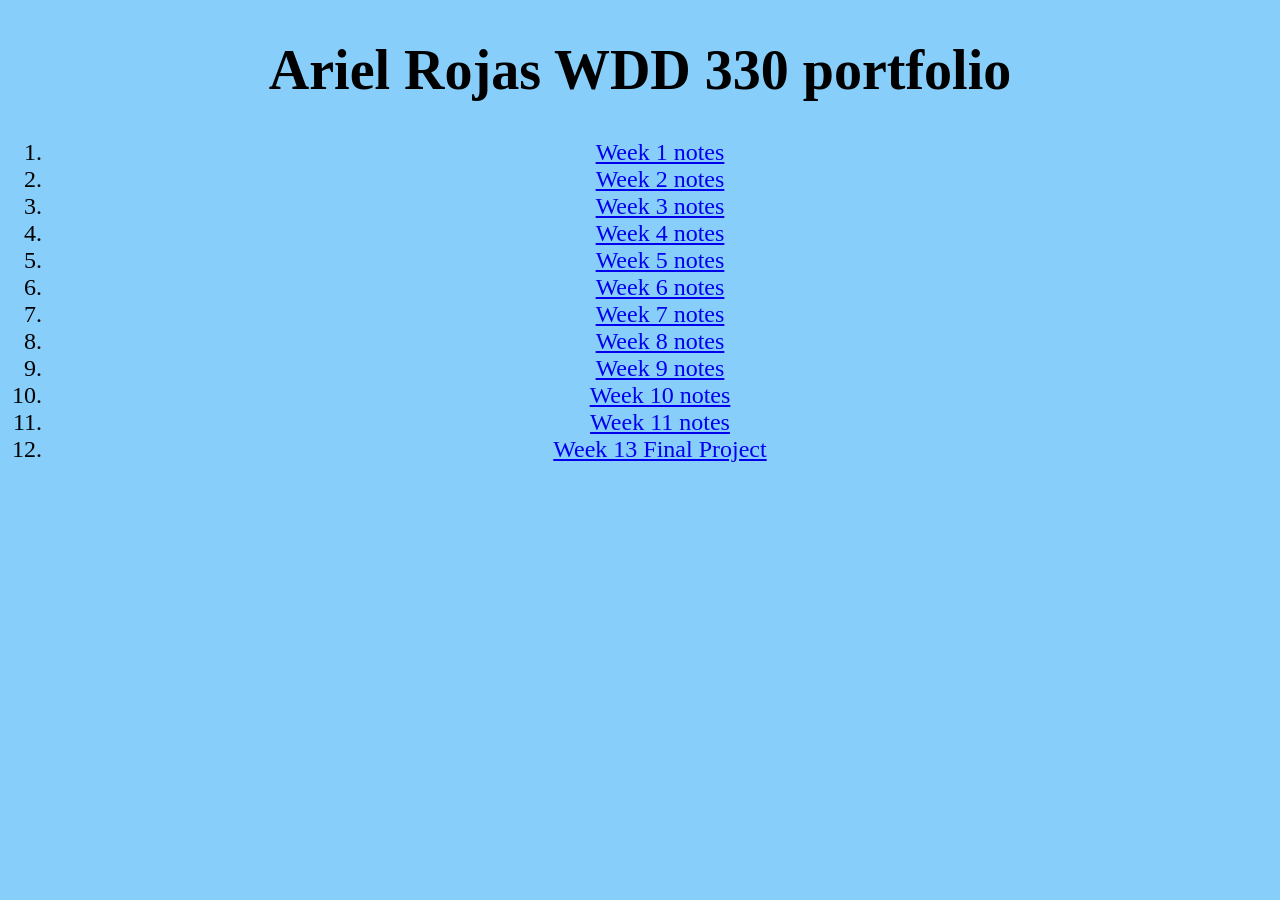
<file: index.html>
<!DOCTYPE html>
<html lang="en">

<head>
    <meta charset="UTF-8" />
    <meta name="viewport" content="width=device-width, initial-scale=1.0" />
    <title>WDD 330 portfolio</title>
    <link rel="stylesheet" href="css/styles.css" />
    
</head>

<body>
    <div>
        <header>
            <h1>Ariel Rojas WDD 330 portfolio</h1>
        </header>
    </div>
    <section class="sec">
        <ol id="wlist"></ol>
    </section>

    <script src="main.js"></script>

</body>

</html>
</file>
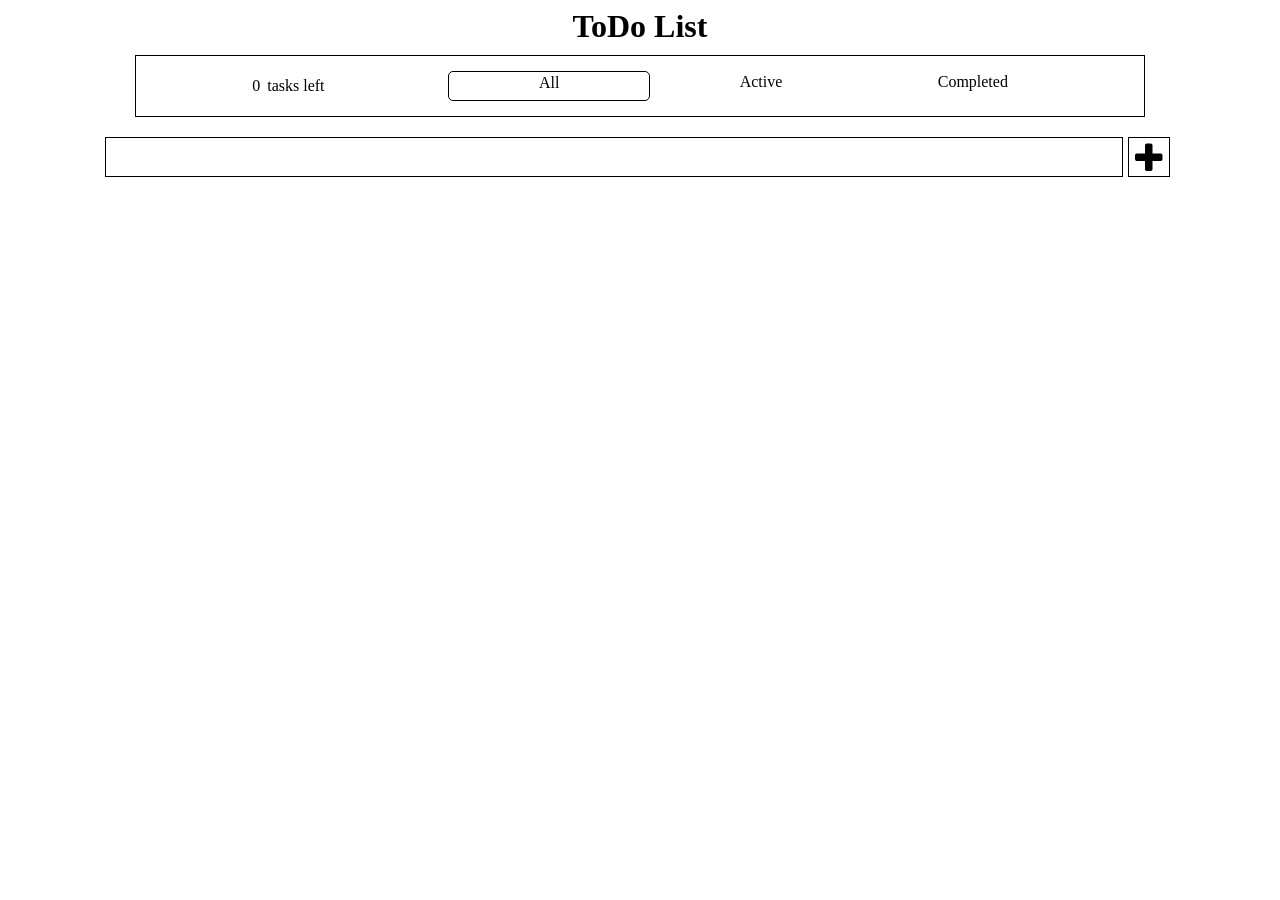
<file: toDo js w5 w6/index.html>
<!DOCTYPE html>
<html lang="en">

<head>
  <meta charset="UTF-8">
  <meta name="viewport" content="width=device-width, initial-scale=1.0">
  <title>ToDo List</title>
  <link rel="shortcut icon" href="./res/favicon.ico" type="image/x-icon">
  <link rel="stylesheet" href="main.css">
  <link rel="stylesheet" href="https://cdnjs.cloudflare.com/ajax/libs/font-awesome/4.7.0/css/font-awesome.min.css">
</head>

<body>
  <div id="app">
    <div id="maintitle">
      <h1>ToDo List</h1>
    </div>
    <ul id="taskBoard">
    </ul>
    <div id="taskFooter">
      <div><span id="taskCounter">0</span> tasks left</div>
      <div id="taskAll" class="filter activeFilter">All</div>
      <div id="taskActive" class="filter">Active</div>
      <div id="taskCompleted" class="filter">Completed</div>
    </div>
    <div id="newTaskForm">
      <input type="text" name="newTask" id="newTask" /><button input type="button" id="addButton"><i
          class="fa fa-plus"></i></i></button>
    </div>
  </div>
  <script src="app.js" type="module"></script>
</body>

</html>
</file>
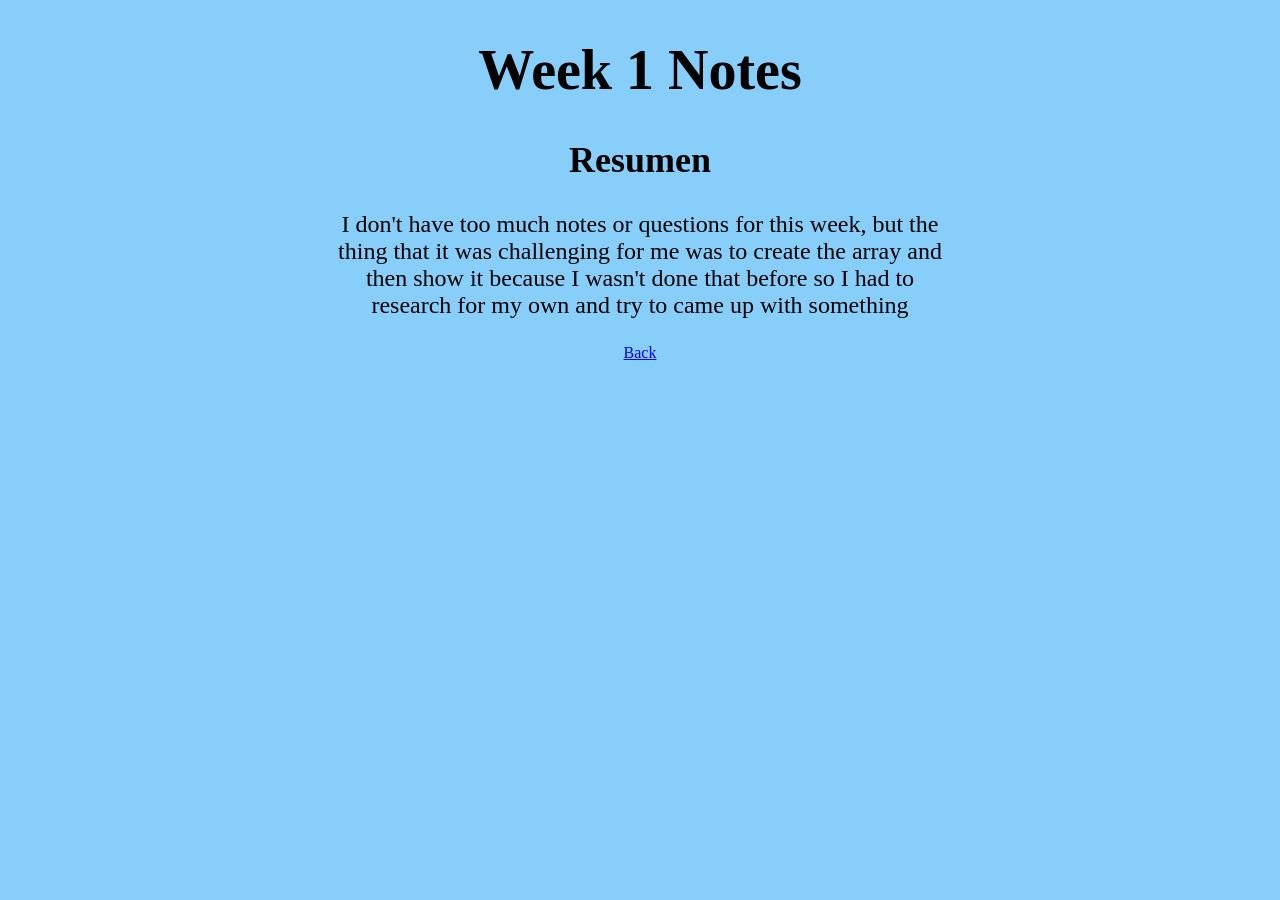
<file: week1/index.html>
<!DOCTYPE html>
<html lang="en">

<head>
    <meta charset="UTF-8" />
    <meta name="viewport" content="width=device-width, initial-scale=1.0" />
    <title>Week 1</title>
    <link rel="stylesheet" href="../css/styles.css" />
</head>

<body>
    <div>
        <header>
            <h1>Week 1 Notes</h1>
        </header>
    </div>
    <section class="sec">
        <h2>Resumen</h2>
        <p>I don't have too much notes or questions for this week, but the thing that it was challenging for me was
            to create the array and then show it because I wasn't done that before so I had to research for my own
            and try to came up with something</p>
    </section>

    <section class="ref">
        <a href="../index.html">Back</a>
    </section>

</body>

</html>
</file>
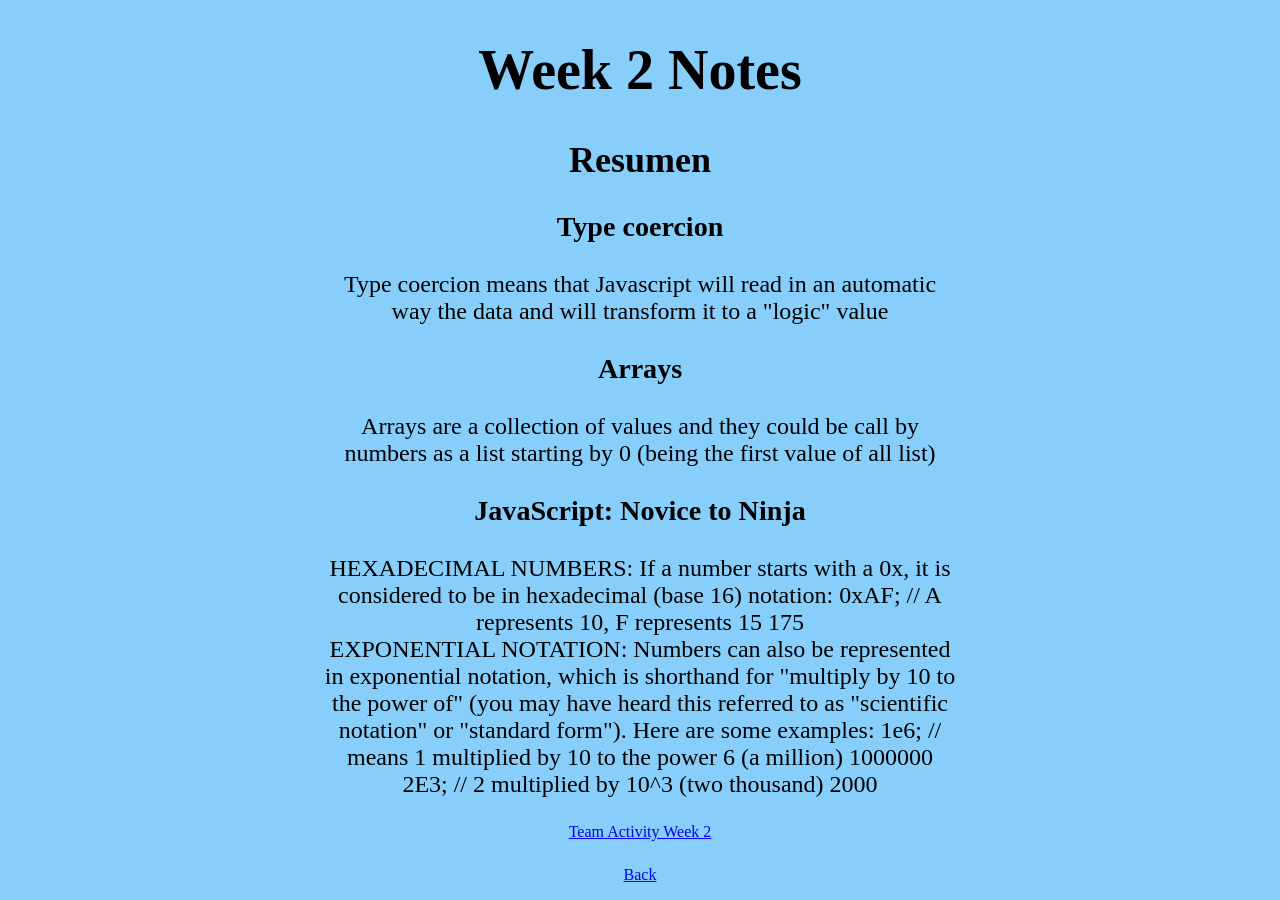
<file: week2/index.html>
<!DOCTYPE html>
<html lang="en">

<head>
    <meta charset="UTF-8" />
    <meta name="viewport" content="width=device-width, initial-scale=1.0" />
    <title>Week 2</title>
    <link rel="stylesheet" href="../css/styles.css" />
</head>

<body>
    <div>
        <header>
            <h1>Week 2 Notes</h1>
        </header>
    </div>
    <section class="sec">
        <h2>Resumen</h2>
        <h3>Type coercion</h3>
        <p>Type coercion means that Javascript will read in an automatic way the data and will transform it to a "logic"
            value
        </p>
        <h3>Arrays</h3>
        <p>Arrays are a collection of values and they could be call by numbers as a list starting by 0 (being the first
            value of all list)</p>
        <h3>JavaScript: Novice to Ninja</h3>
        <p>HEXADECIMAL NUMBERS:
            If a number starts with a 0x, it is considered to be in hexadecimal (base 16) notation:

            0xAF; // A represents 10, F represents 15
            175
        </p>
        <p>EXPONENTIAL NOTATION:
            Numbers can also be represented in exponential notation, which is shorthand for "multiply by 10 to the
            power of" (you may have heard this referred to as "scientific notation" or "standard form"). Here are
            some examples:

            1e6; // means 1 multiplied by 10 to the power 6 (a million)
            1000000

            2E3; // 2 multiplied by 10^3 (two thousand)
            2000
        </p>
    </section>

    <section class="ref">
        <a href="../teamActivity/team_activity1.html">Team Activity Week 2</a>
    </section>

    <section class="ref">
        <a href="../index.html">Back</a>
    </section>

</body>

</html>
</file>
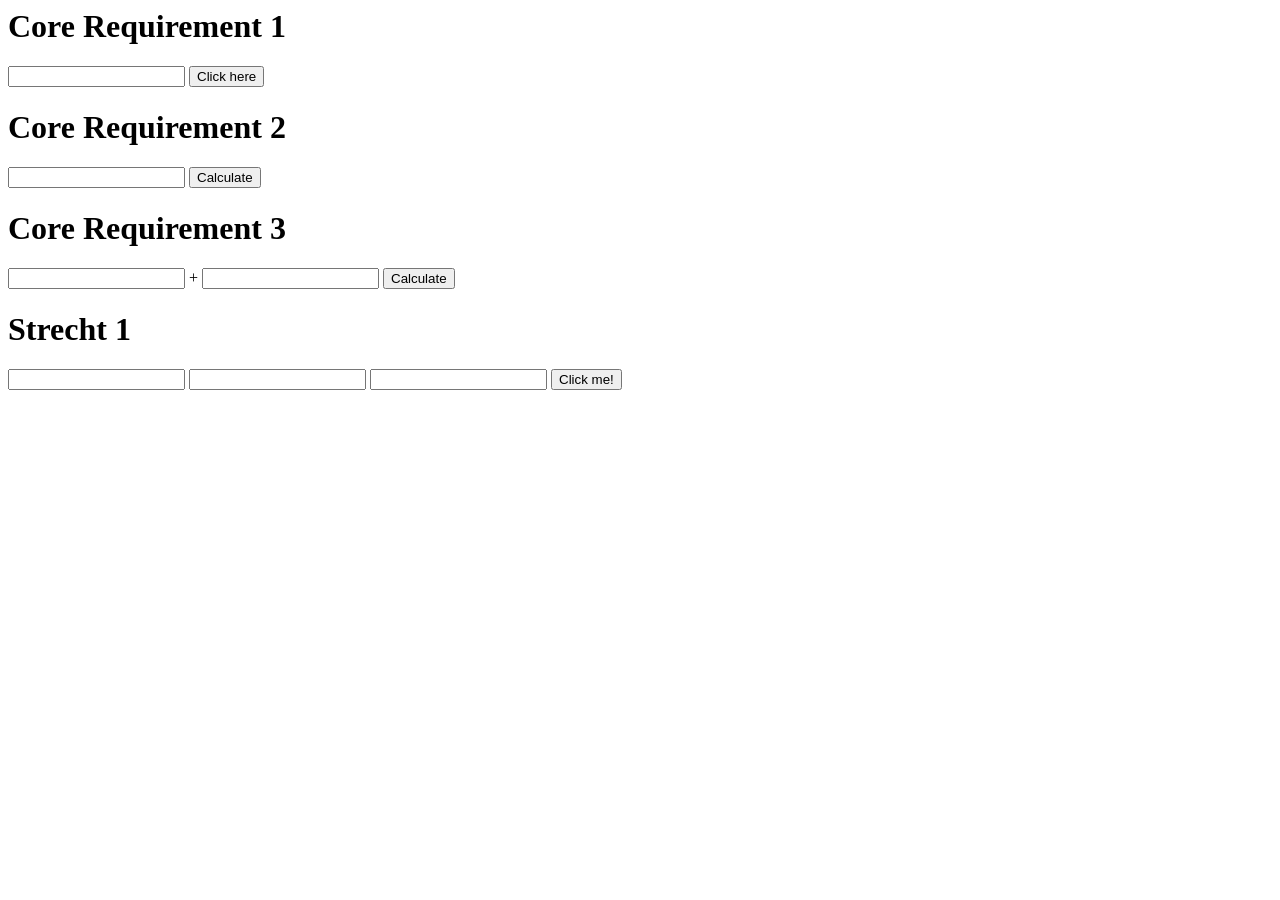
<file: teamActivity/team_activity1.html>
<html>
    <head>
        <title>
            Week 2 Team Activity
        </title>
    </head>
    <body>
        <h1>Core Requirement 1</h1>
        <input type="text" name="" id="text_info">
        <button type="button" onclick=fill_response()>Click here</button>
        <div id="response"></div>

        <h1>Core Requirement 2</h1>
        <input type="number" id="number_input">
        <button type="button" onclick=sum()>Calculate</button>
        <div id="sum"></div>

        <h1>Core Requirement 3</h1>
        <input type="number" id="number2_input"> +
        <input type="number" id="number3_input">
        <button type="button" onclick=sum2()>Calculate</button>
        <div id="sum2"></div>

        <h1>Strecht 1</h1>
        <input type="number" id="num1">
        <input type="text" id="symbol">
        <input type="number" id="num2">
        <button type="button" onclick=calculator()>Click me!</button>
        <div id="answer"></div>
        <script>
            function fill_response(){
                let info=document.getElementById("text_info").value;
                document.getElementById("response").innerHTML=info;
            }
            function sum(){
                let num=document.getElementById("number_input").value;
                let valor=0;
                for (let i = 1; i <= num; i++) {
                    valor = valor+i;
                }
                document.getElementById("sum").innerHTML=valor;
            }
            function sum2(){
                let info1=parseInt(document.getElementById("number2_input").value);
                let info2=parseInt(document.getElementById("number3_input").value);
                let sum=info1 + info2;
                document.getElementById("sum2").innerHTML=sum;
            }
            function calculator(){
                let num1=parseInt(document.getElementById("num1").value);
                let symbol=document.getElementById("symbol").value;
                let num2=parseInt(document.getElementById("num2").value);
                let result=0;
                const substraction=(num1,num2) => result=num1-num2;
                const multiplication=function(){
                    result=num1*num2;
                }
                switch (symbol) {
                    case "-":
                        substraction(num1,num2);
                        break;
                    case "*":
                        multiplication();
                        break;
                    case "/":
                        result=num1/num2;
                        break;
                    default: 
                        result=0;
                }
                document.getElementById("answer").innerHTML=result;
            }
        </script>
    </body>
</html>
</file>
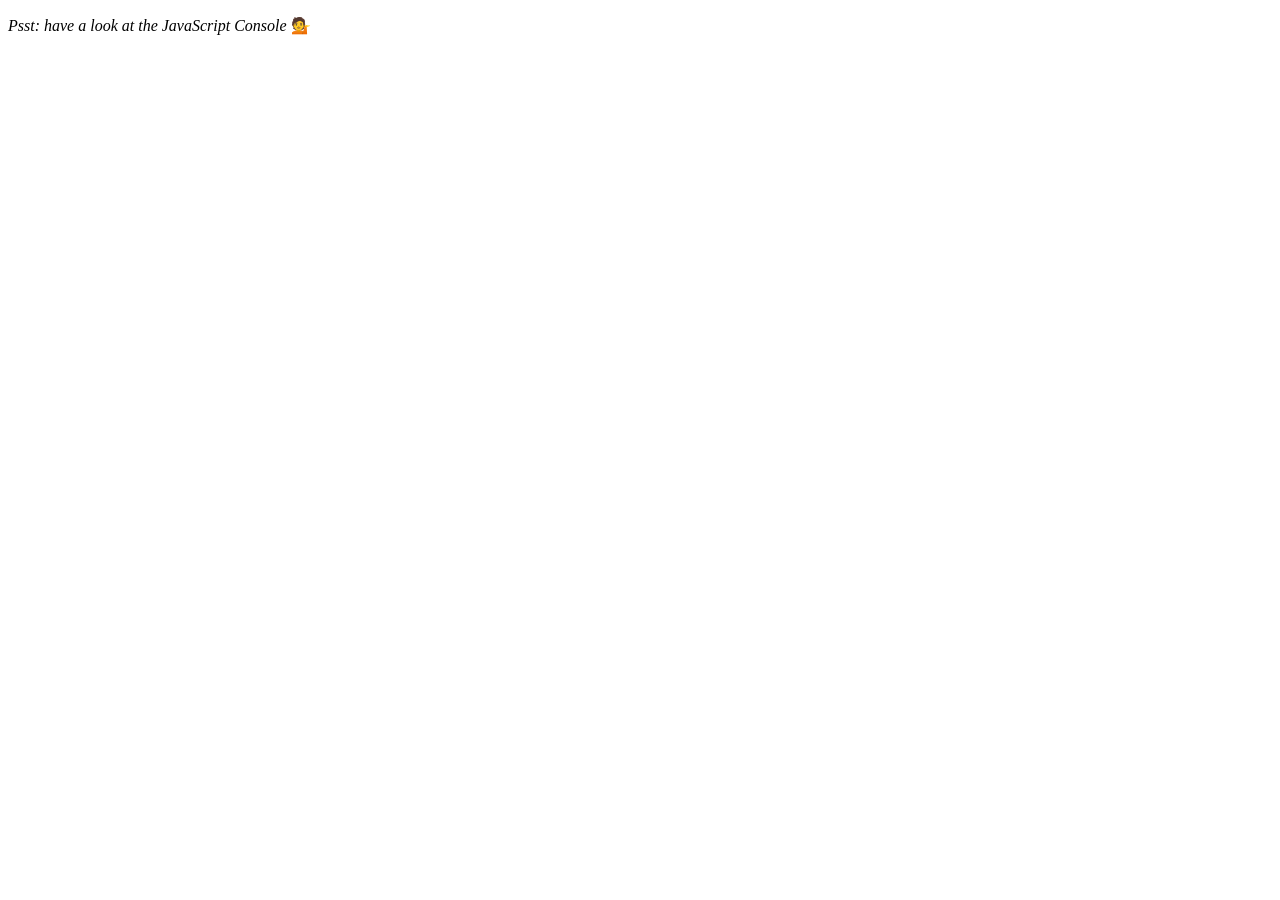
<file: teamActivity/team_activity2_arrayCardio1.html>
<!DOCTYPE html>
<html lang="en">

<head>
  <meta charset="UTF-8" />
  <title>Array Cardio 💪</title>
</head>

<body>
  <p><em>Psst: have a look at the JavaScript Console</em> 💁</p>
  <script>
    // Get your shorts on - this is an array workout!
    // ## Array Cardio Day 1

    // Some data we can work with

    const inventors = [
      { first: 'Albert', last: 'Einstein', year: 1879, passed: 1955 },
      { first: 'Isaac', last: 'Newton', year: 1643, passed: 1727 },
      { first: 'Galileo', last: 'Galilei', year: 1564, passed: 1642 },
      { first: 'Marie', last: 'Curie', year: 1867, passed: 1934 },
      { first: 'Johannes', last: 'Kepler', year: 1571, passed: 1630 },
      { first: 'Nicolaus', last: 'Copernicus', year: 1473, passed: 1543 },
      { first: 'Max', last: 'Planck', year: 1858, passed: 1947 },
      { first: 'Katherine', last: 'Blodgett', year: 1898, passed: 1979 },
      { first: 'Ada', last: 'Lovelace', year: 1815, passed: 1852 },
      { first: 'Sarah E.', last: 'Goode', year: 1855, passed: 1905 },
      { first: 'Lise', last: 'Meitner', year: 1878, passed: 1968 },
      { first: 'Hanna', last: 'Hammarström', year: 1829, passed: 1909 }
    ];

    const people = [
      'Beck, Glenn',
      'Becker, Carl',
      'Beckett, Samuel',
      'Beddoes, Mick',
      'Beecher, Henry',
      'Beethoven, Ludwig',
      'Begin, Menachem',
      'Belloc, Hilaire',
      'Bellow, Saul',
      'Benchley, Robert',
      'Benenson, Peter',
      'Ben-Gurion, David',
      'Benjamin, Walter',
      'Benn, Tony',
      'Bennington, Chester',
      'Benson, Leana',
      'Bent, Silas',
      'Bentsen, Lloyd',
      'Berger, Ric',
      'Bergman, Ingmar',
      'Berio, Luciano',
      'Berle, Milton',
      'Berlin, Irving',
      'Berne, Eric',
      'Bernhard, Sandra',
      'Berra, Yogi',
      'Berry, Halle',
      'Berry, Wendell',
      'Bethea, Erin',
      'Bevan, Aneurin',
      'Bevel, Ken',
      'Biden, Joseph',
      'Bierce, Ambrose',
      'Biko, Steve',
      'Billings, Josh',
      'Biondo, Frank',
      'Birrell, Augustine',
      'Black, Elk',
      'Blair, Robert',
      'Blair, Tony',
      'Blake, William'
    ];

    // Array.prototype.filter()
    // 1. Filter the list of inventors for those who were born in the 1500's
    const result = inventors.filter(function (creators) {
      if (creators.year >= 1500 && creators.year < 1600) {
        return true;
      }
    }
    );
    console.table(result); // We can use also console.table to put the results in a table

    // Array.prototype.map()
    // 2. Give us an array of the inventors' first and last names
    const names = inventors.map(function (nombres) {
      return nombres.first + " " + nombres.last
    });
    console.log(names);

    // Array.prototype.sort()
    // 3. Sort the inventors by birthdate, oldest to youngest
    const sort = inventors.sort(function (f1, f2) {
      return f1.year - f2.year
    });
    console.table(sort);

    // Array.prototype.reduce()
    // 4. How many years did all the inventors live?
    const totalYears = inventors.reduce(function (total, y) {
      return total + (y.passed - y.year)
    }, 0);
    console.log(totalYears);

    // 5. Sort the inventors by years lived
    const yLived = inventors.sort(function (y1, y2) {
      const last = y1.passed - y1.year;
      const first = y2.passed - y2.year
      //return last > first ? -1 : 1;
      if (last > first) {
        return -1
      } else {
        return 1
      }
    });
    console.table(yLived);

    // 6. create a list of Boulevards in Paris that contain 'de' anywhere in the name
    // https://en.wikipedia.org/wiki/Category:Boulevards_in_Paris
    // goto the link above and open the console. Paste the following two lines in.  That will create a list of links in memory that you can reference through the console. Use that list to finish the problem.
    /*const category = document.querySelector('.mw-category');
    const links = Array.from(category.querySelectorAll('a'));

    const de = links.map(link => link.textContent)
                    .filter(street => street.includes('de'));
                  
    */
    // 7. sort Exercise
    // Sort the people alphabetically by last name
    const lastName = people.sort(function (last, first) {
      const [alast, afirst] = last.split(',');
      const [blast, bfirst] = first.split(',');
      return alast > blast ? 1 : -1;
    });
    console.table(lastName);

    // 8. Reduce Exercise
    // Sum up the instances of each of these
    const data = ['car', 'car', 'truck', 'truck', 'bike', 'walk', 'car', 'van', 'bike', 'walk', 'car', 'van', 'car', 'truck'
    ];
    
    const troca = data.reduce(function (obj, data) {
      if (!obj[data]) {
        obj[data] = 0;
      }
      obj[data]++;
      return obj;
    }, {});
    console.log(troca);
  </script>
</body>

</html>
</file>
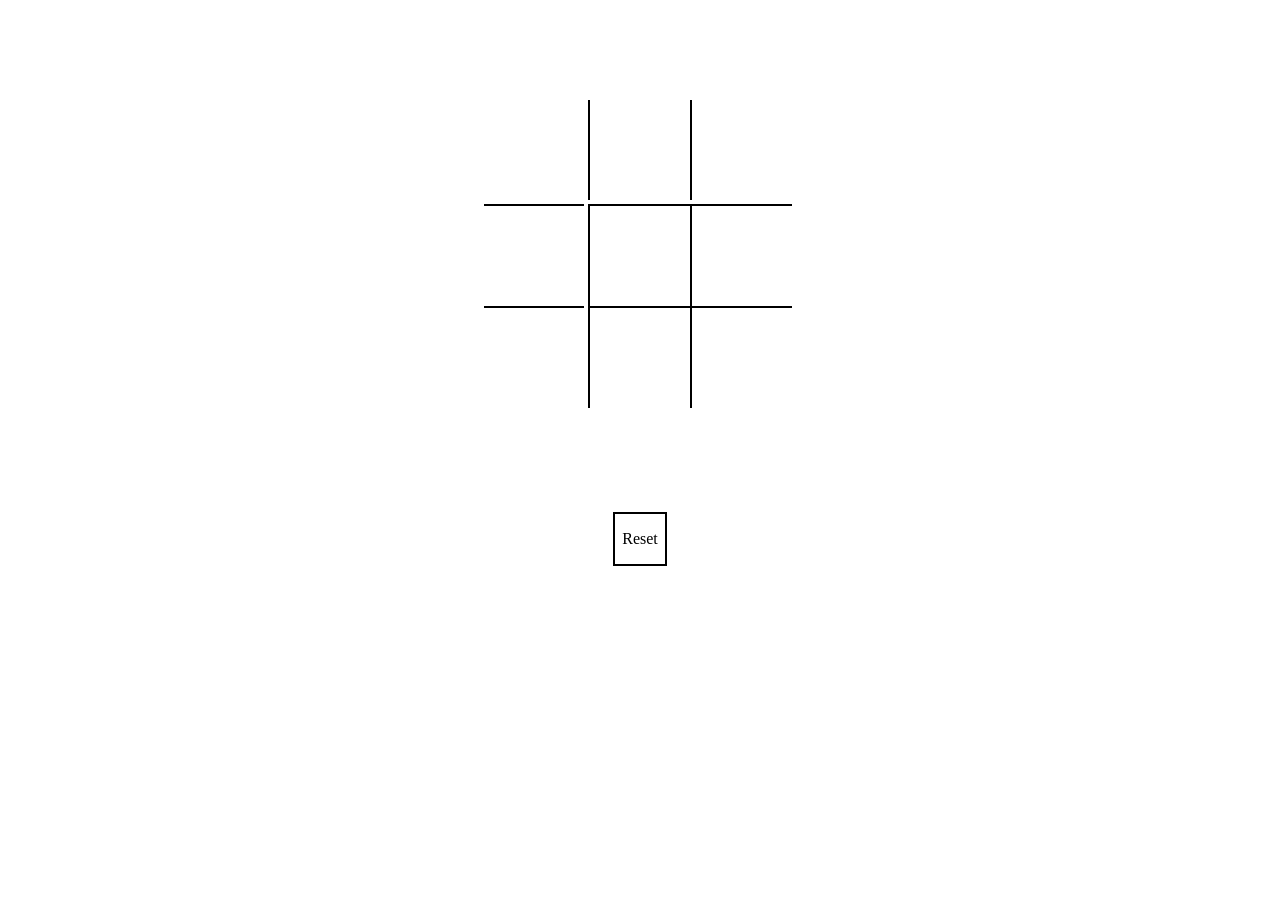
<file: teamActivity/team_activity3_Tic.html>
<!doctype html>
<html lang="en">

<head>
  <meta charset="UTF-8">
  <meta name="viewport" content="width=device-width, initial-scale=1.0">
  <style>
    #board {
      display: grid;
      grid-template-columns: 1fr 1fr 1fr;
      grid-template-rows: 1fr 1fr 1fr;
      width: fit-content;
      margin: 100px auto;
    }

    .tile {
      width: 100px;
      height: 100px;
    }

    .tile:nth-child(3n-1) {
      border-left: 2px solid black;
      border-right: 2px solid black;
    }

    .tile:nth-child(4),
    .tile:nth-child(5),
    .tile:nth-child(6) {
      border-top: 2px solid black;
      border-bottom: 2px solid black;
    }

    .tile div {
      font-size: 80px;
      text-align: center;
    }

    #reset {
      width: 50px;
      height: 50px;
      border: 2px solid black;
      margin: 0 auto;
      text-align: center;
    }
  </style>
</head>

<body>
  <main>
    <div id="board">
      <div id="1" class="tile"></div>
      <div id="2" class="tile"></div>
      <div id="3" class="tile"></div>
      <div id="4" class="tile"></div>
      <div id="5" class="tile"></div>
      <div id="6" class="tile"></div>
      <div id="7" class="tile"></div>
      <div id="8" class="tile"></div>
      <div id="9" class="tile"></div>
    </div>
    <div id="reset">
      <p>Reset</p>
    </div>
    <script>
      const tiles = document.querySelectorAll('.tile');
      const reset = document.getElementById("reset");
      let i = 0;
      let player;

      add = function () {

        if (event.target.childNodes.length == 0) {
          player = "X"
          if (i % 2 == 0) {
            player = "O"
          }
          let a = document.createElement("div");
          a.textContent = player;
          event.target.appendChild(a);
          i++;
        } else return;
        rules();
      };

      remove = function () {
        tiles.forEach(tile => {
          while (tile.firstChild) {
            tile.firstChild.remove()
          }
        })
      }

      function rules() {
        const board_filled = document.getElementsByClassName("tile");
        let tie = false;
        for (let i = 0; i < board_filled.length; i++) {
          if (board_filled[i].innerHTML.length == 0) {
            tie = false;
            break;
          } else {
            tie = true;
          }
        }
        if (tie == true) {
          alert("It's a tie");
        }
      }

      /*let t1 = document.getElementById("1").value;
      let t2 = document.getElementById("2").value;
      let t3 = document.getElementById("3").value;
      let t4 = document.getElementById("4").value;
      let t5 = document.getElementById("5").value;
      let t6 = document.getElementById("6").value;
      let t7 = document.getElementById("7").value;
      let t8 = document.getElementById("8").value;
      let t9 = document.getElementById("9").value;

      if (t1 == "X" && t2 == "X" && t3 == "X") {
        console.log("Player X wins!")
      } else if (t4 == "X" && t5 == "X" && t6 == "X") {
        alert("Player X wins!")
      } else if (t7 == "X" && t8 == "X" && t9 == "X") {
        alert("Player X wins!")
      } else if (t1 == "X" && t4 == "X" && t7 == "X") {
        alert("Player X wins!")
      } else if (t2 == "X" && t5 == "X" && t8 == "X") {
        alert("Player X wins!")
      } else if (t3 == "X" && t6 == "X" && t9 == "X") {
        alert("Player X wins!")
      } else if (t1 == "X" && t5 == "X" && t9 == "X") {
        alert("Player X wins!")
      } else if (t3 == "X" && t5 == "X" && t7 == "X") {
        alert("Player X wins!")
      } else if (t1 == "O" && t2 == "O" && t3 == "O") {
        alert("Player O wins!")
      } else if (t4 == "O" && t5 == "O" && t6 == "O") {
        alert("Player O wins!")
      } else if (t7 == "O" && t8 == "O" && t9 == "O") {
        alert("Player O wins!")
      } else if (t1 == "O" && t4 == "O" && t7 == "O") {
        alert("Player O wins!")
      } else if (t2 == "O" && t5 == "O" && t8 == "O") {
        alert("Player O wins!")
      } else if (t3 == "O" && t6 == "O" && t9 == "O") {
        alert("Player O wins!")
      } else if (t1 == "O" && t5 == "O" && t9 == "O") {
        alert("Player O wins!")
      } else if (t3 == "O" && t5 == "O" && t7 == "O") {
        alert("Player O wins!")
      } else if (i == 9) {
        alert("Tie!");
      }*/


      document.addEventListener('click', add)

      reset.addEventListener('click', remove);
    </script>
  </main>
</body>

</html>
</file>
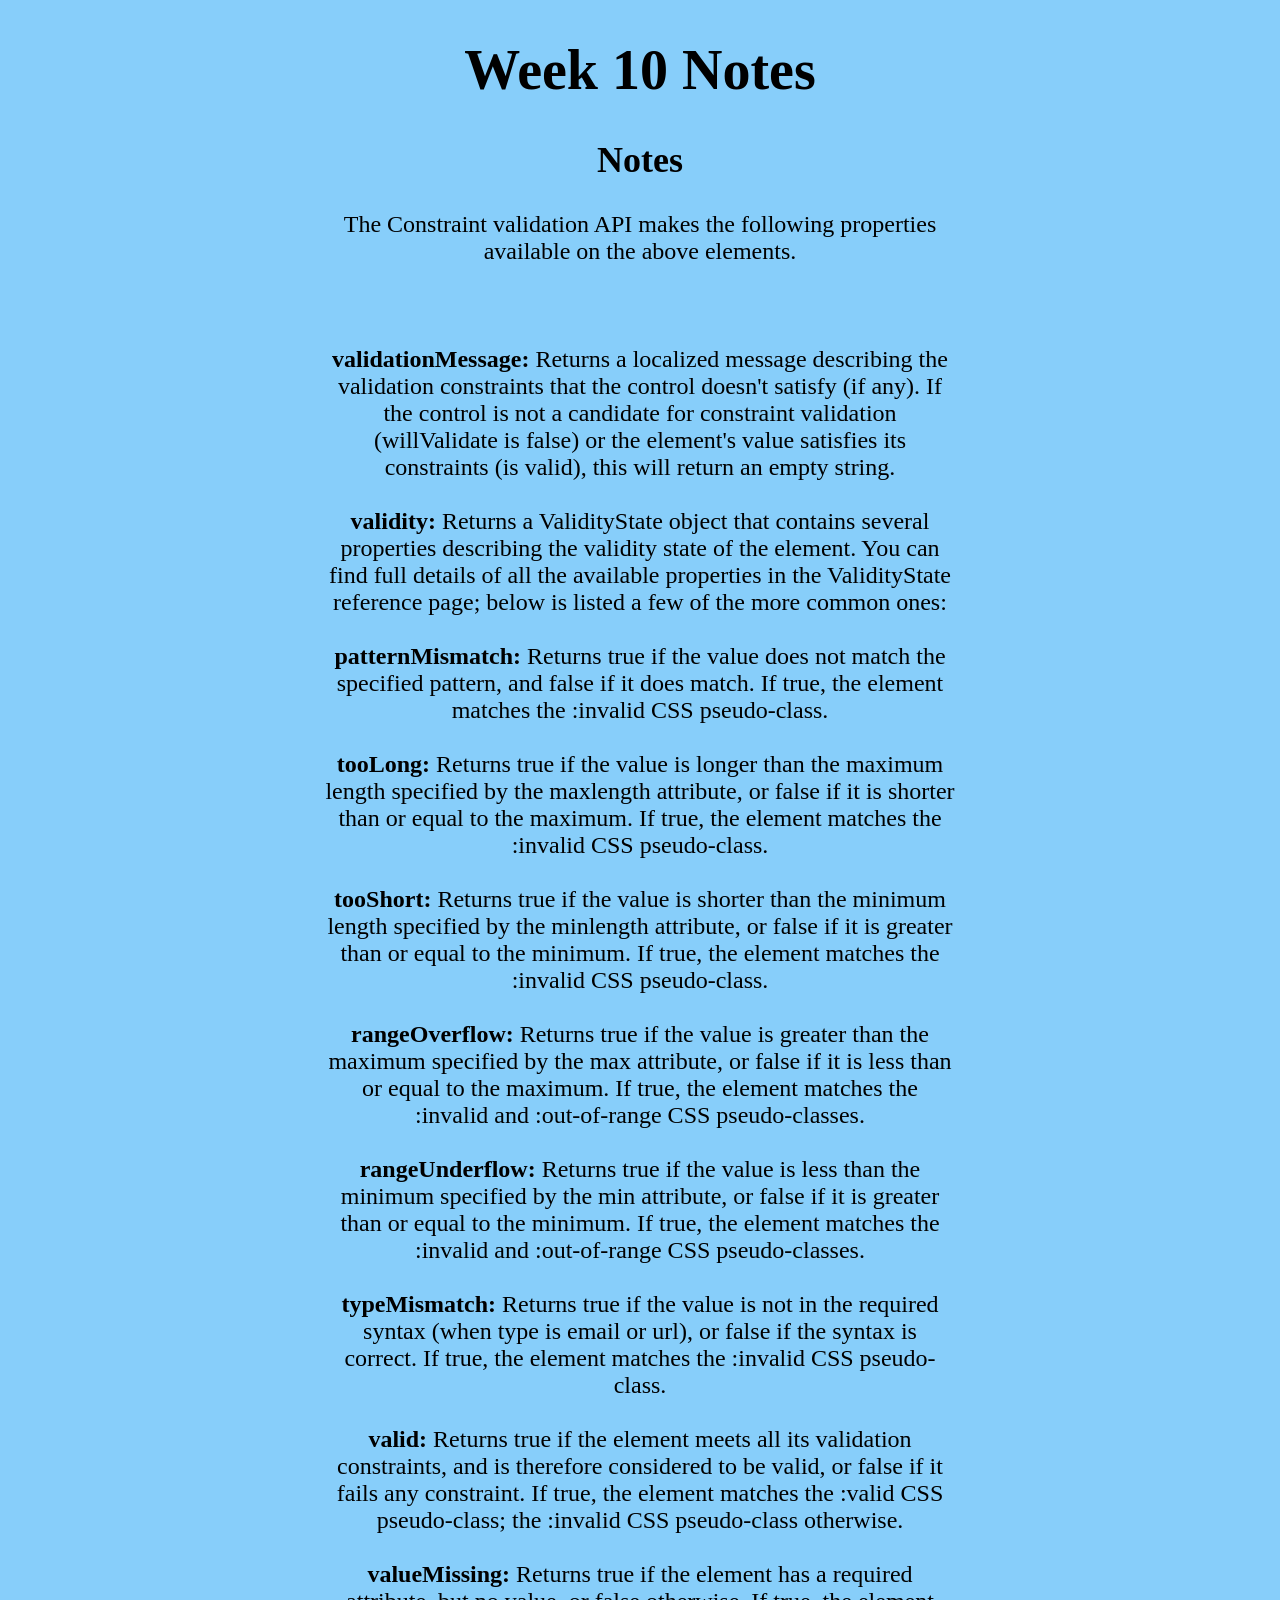
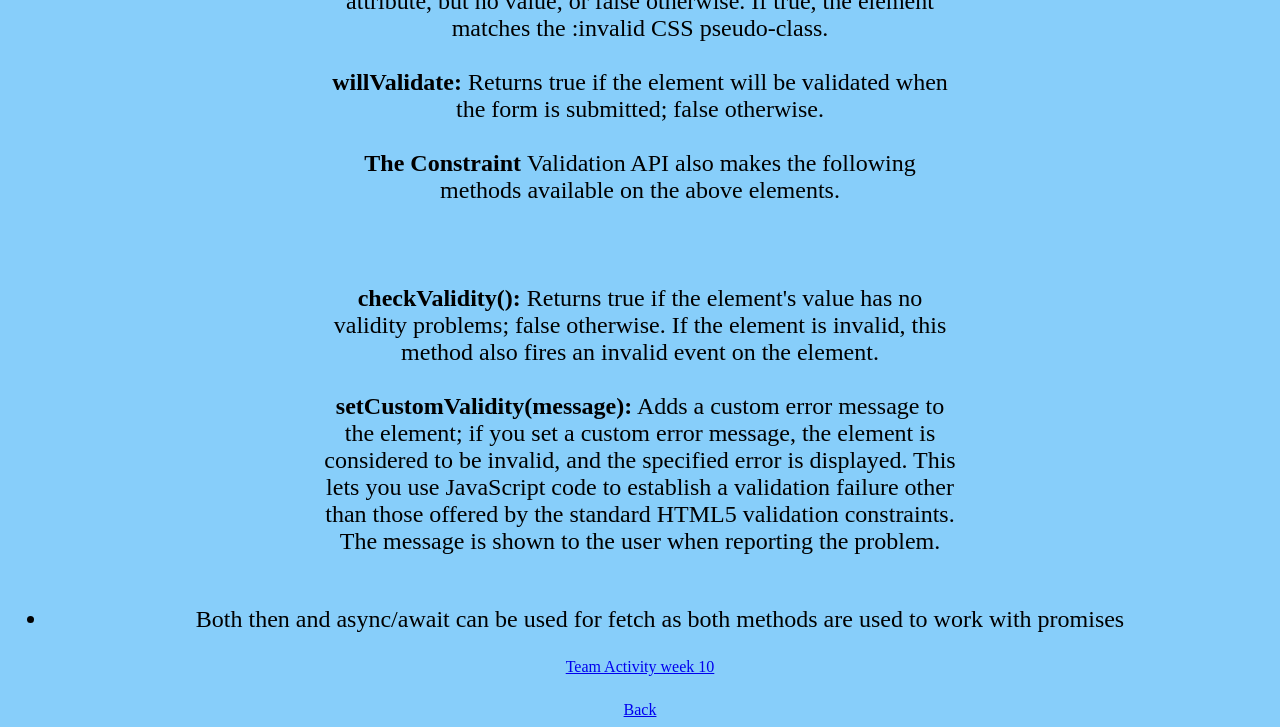
<file: week10/index10.html>
<!DOCTYPE html>
<html lang="en">

<head>
    <meta charset="UTF-8" />
    <meta name="viewport" content="width=device-width, initial-scale=1.0" />
    <title>Week 10</title>
    <link rel="stylesheet" href="../css/styles.css" />
</head>

<body>
    <div>
        <header>
            <h1>Week 10 Notes</h1>
        </header>
    </div>
    <section class="sec">
        <h2>Notes</h2>
        <p>The Constraint validation API makes the following properties available on the above elements. <br> <br>

            <br> <br> <b> validationMessage: </b> Returns a localized message describing the validation constraints that
            the control doesn't satisfy (if any). If the control is not a candidate for constraint validation
            (willValidate is false) or the element's value satisfies its constraints (is valid), this will return an
            empty string.
            <br> <br> <b> validity: </b> Returns a ValidityState object that contains several properties describing the
            validity state of the element. You can find full details of all the available properties in the
            ValidityState reference page; below is listed a few of the more common ones:
            <br> <br> <b> patternMismatch: </b> Returns true if the value does not match the specified pattern, and
            false if it does match. If true, the element matches the :invalid CSS pseudo-class.
            <br> <br> <b> tooLong: </b> Returns true if the value is longer than the maximum length specified by the
            maxlength attribute, or false if it is shorter than or equal to the maximum. If true, the element matches
            the :invalid CSS pseudo-class.
            <br> <br> <b> tooShort: </b> Returns true if the value is shorter than the minimum length specified by the
            minlength attribute, or false if it is greater than or equal to the minimum. If true, the element matches
            the :invalid CSS pseudo-class.
            <br> <br> <b> rangeOverflow: </b> Returns true if the value is greater than the maximum specified by the max
            attribute, or false if it is less than or equal to the maximum. If true, the element matches the :invalid
            and :out-of-range CSS pseudo-classes.
            <br> <br> <b> rangeUnderflow: </b> Returns true if the value is less than the minimum specified by the min
            attribute, or false if it is greater than or equal to the minimum. If true, the element matches the :invalid
            and :out-of-range CSS pseudo-classes.
            <br> <br> <b> typeMismatch: </b> Returns true if the value is not in the required syntax (when type is email
            or url), or false if the syntax is correct. If true, the element matches the :invalid CSS pseudo-class.
            <br> <br> <b> valid: </b> Returns true if the element meets all its validation constraints, and is therefore
            considered to be valid, or false if it fails any constraint. If true, the element matches the :valid CSS
            pseudo-class; the :invalid CSS pseudo-class otherwise.
            <br> <br> <b> valueMissing: </b> Returns true if the element has a required attribute, but no value, or
            false otherwise. If true, the element matches the :invalid CSS pseudo-class.
            <br> <br> <b> willValidate: </b> Returns true if the element will be validated when the form is submitted;
            false otherwise.
            <br> <br> <b> The Constraint </b> Validation API also makes the following methods available on the above
            elements.
            <br> <br>
            <br> <br> <b> checkValidity():</b> Returns true if the element's value has no validity problems; false
            otherwise. If the element is invalid, this method also fires an invalid event on the element.
            <br> <br> <b> setCustomValidity(message):</b> Adds a custom error message to the element; if you set a
            custom error message, the element is considered to be invalid, and the specified error is displayed. This
            lets you use JavaScript code to establish a validation failure other than those offered by the standard
            HTML5 validation constraints. The message is shown to the user when reporting the problem.
        </p>
        <br>
        <p><ul><li> Both then and async/await can be used for fetch as both methods are used to work with promises</ul></li> </p>

    </section>

    <section class="ref">
        <a href="../teamActivity/taw10/quake.html">Team Activity week 10</a>
    </section>

    <section class="ref">
        <a href="../index.html">Back</a>
    </section>

</body>

</html>
</file>
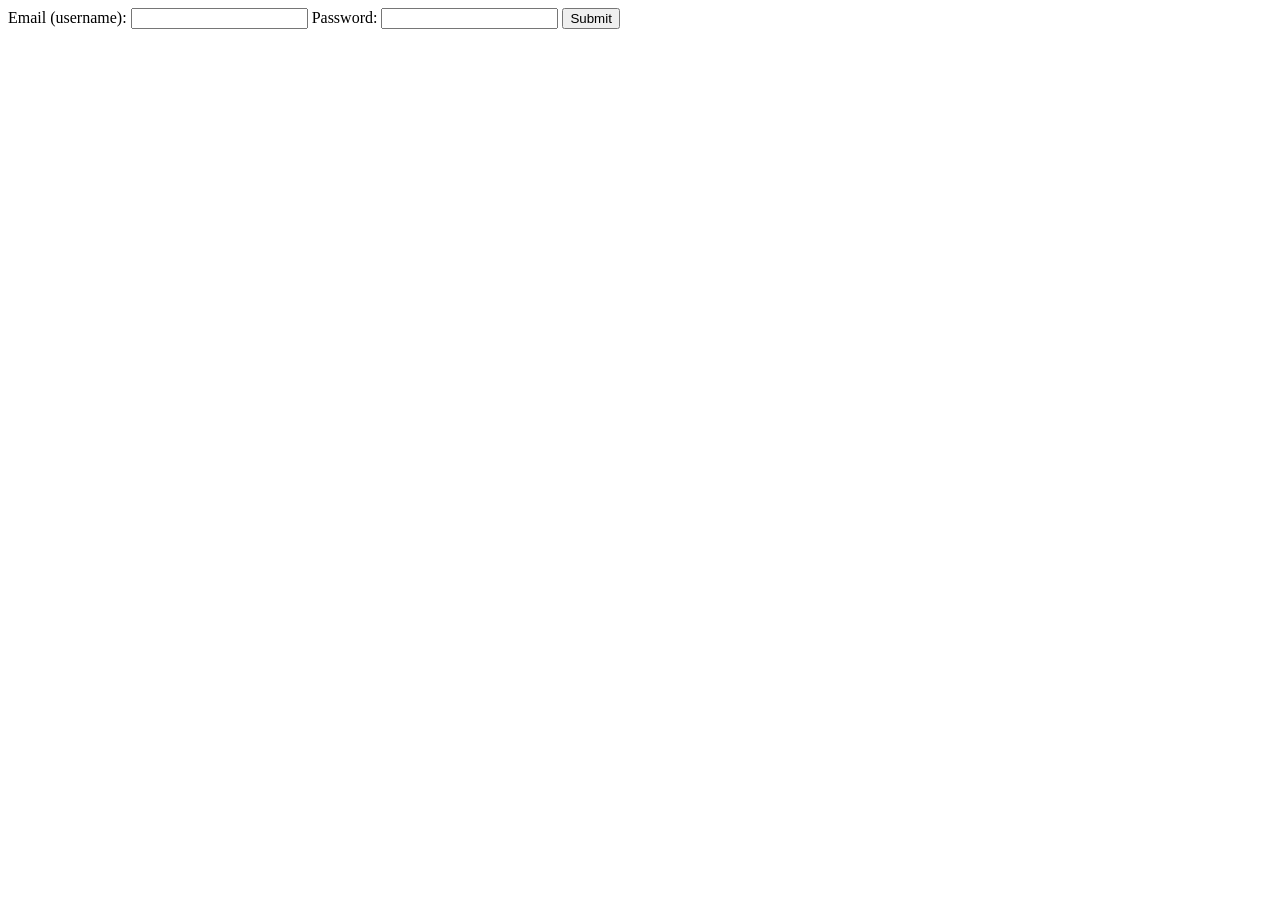
<file: week11/index11.html>
<!doctype html>
<html lang="en">
<head>
<meta charset="UTF-8">
<meta name="viewport" content="width=device-width, initial-scale=1.0">
<script src="../week11/main.js" defer type="module"></script>
<script src="../week11/auth.js" defer type="module"></script>
</head>
<body>
    <form id="login">
        <label>Email (username):</label>
        <input id="username" type="text">
        <label>Password:</label>
        <input id="password" type="text">
        <input id="submit" type="submit">
    </form>
    <div id="posts"></div>
</body>
</html>
</file>
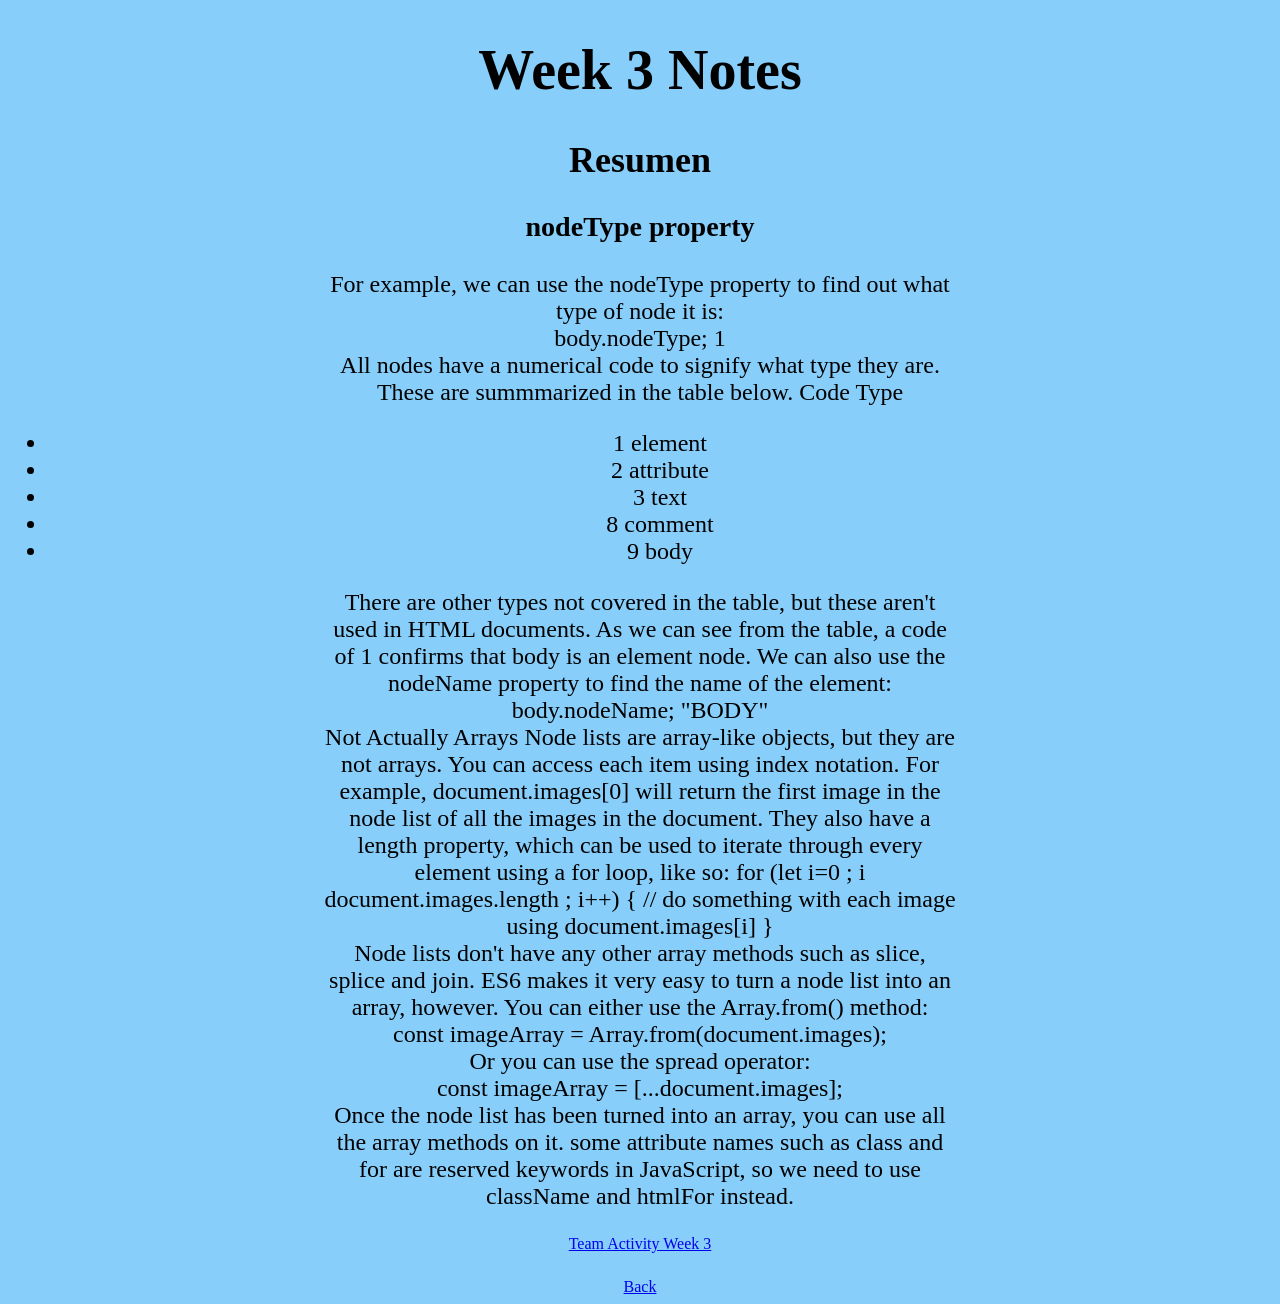
<file: week3/index3.html>
<!DOCTYPE html>
<html lang="en">

<head>
    <meta charset="UTF-8" />
    <meta name="viewport" content="width=device-width, initial-scale=1.0" />
    <title>Week 3</title>
    <link rel="stylesheet" href="../css/styles.css" />
</head>

<body>
    <div>
        <header>
            <h1>Week 3 Notes</h1>
        </header>
    </div>
    <section class="sec">
        <h2>Resumen</h2>
        <h3>nodeType property</h3>
        <p>
            For example, we can use the nodeType property to find out what type of node it is:
        </p>
        <p>
            body.nodeType; 1
        </p>
        <p>
            All nodes have a numerical code to signify what type they are. These are summmarized in the table below.
            Code Type
        </p>
        <ul>
            <li>
                1 element
            </li>
            <li>
                2 attribute
            </li>
            <li>
                3 text
            </li>
            <li>
                8 comment
            </li>
            <li>
                9 body
            </li>
        </ul>
        <p>
            There are other types not covered in the table, but these aren't used in HTML documents. As we can see from
            the table, a code of 1 confirms that body is an element node. We can also use the nodeName property to find
            the name of the element: body.nodeName; "BODY"
        </p>
        <p>
            Not Actually Arrays Node lists are array-like objects, but they are not arrays. You can access each item
            using index notation. For example, document.images[0] will return the first image in the node list of all
            the images in the document. They also have a length property, which can be used to iterate through every
            element using a for loop, like so:
            for (let i=0 ; i document.images.length ; i++) {
            // do something with each image using document.images[i] }
        </p>
        <p>
            Node lists don't have any other array methods such as slice, splice and join. ES6 makes it very easy to turn
            a node list into an array, however. You can either use the Array.from() method:
        </p>

        <p>const imageArray = Array.from(document.images);</p>

        <p>Or you can use the spread operator:</p>

        <p>const imageArray = [...document.images];</p>

        <p>Once the node list has been turned into an array, you can use all the array methods on it.

            some attribute names such as class and for are reserved keywords in JavaScript, so we need to use className
            and htmlFor instead.</p>

    </section>

    <section class="ref">
        <a href="../teamActivity/team_activity2_arrayCardio1.html">Team Activity Week 3</a>
    </section>

    <section class="ref">
        <a href="../index.html">Back</a>
    </section>

</body>

</html>
</file>
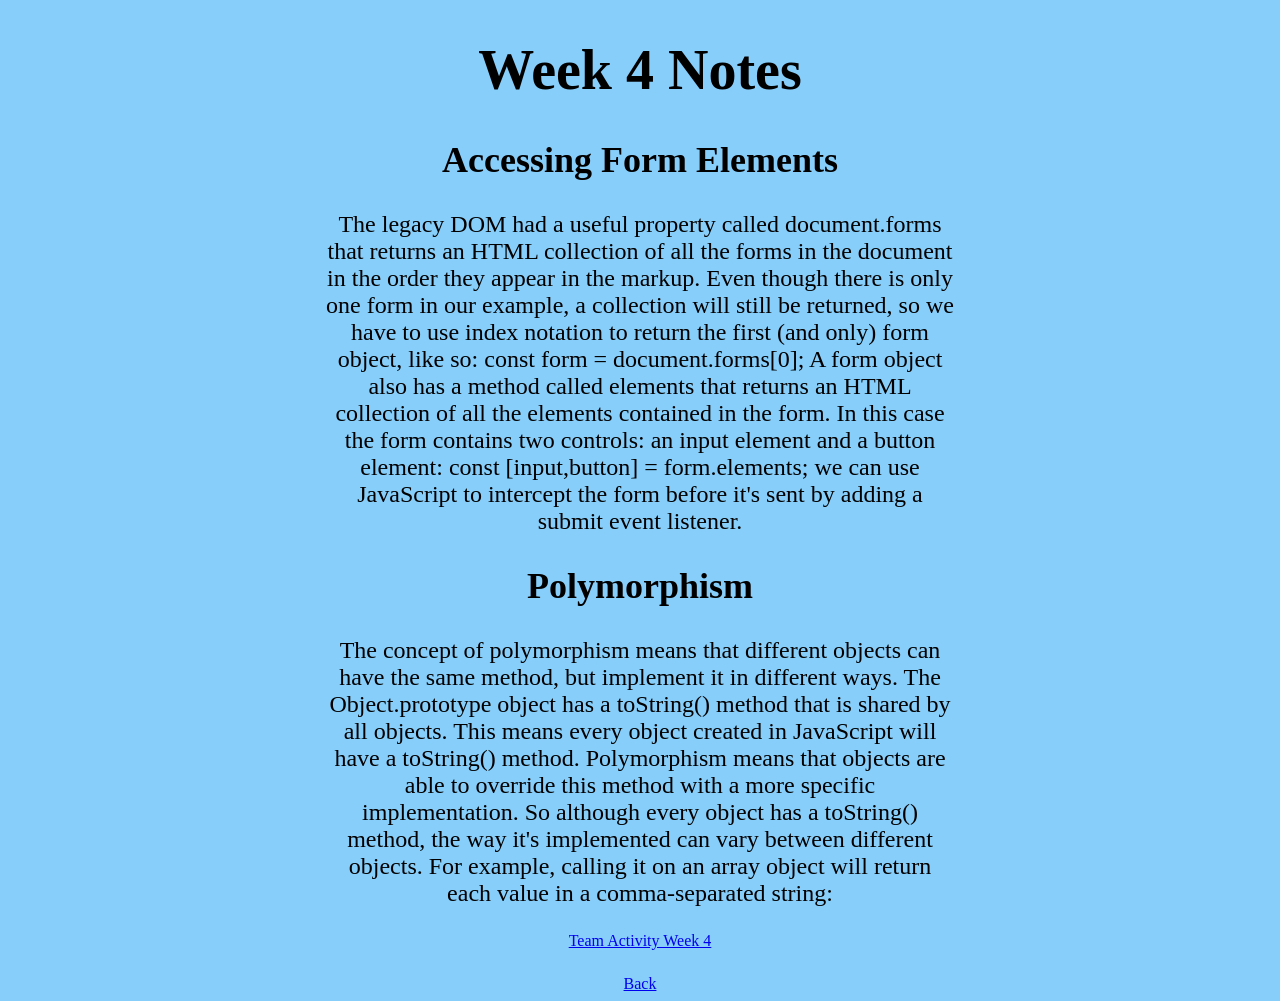
<file: week4/index4.html>
<!DOCTYPE html>
<html lang="en">

<head>
    <meta charset="UTF-8" />
    <meta name="viewport" content="width=device-width, initial-scale=1.0" />
    <title>Week 4</title>
    <link rel="stylesheet" href="../css/styles.css" />
</head>

<body>
    <div>
        <header>
            <h1>Week 4 Notes</h1>
        </header>
    </div>
    <section class="sec">
        <h2>Accessing Form Elements</h2>
        <p> The legacy DOM had a useful property called document.forms that returns an HTML collection of all the forms
            in the document in the order they appear in the markup. Even though there is only one form in our example, a
            collection will still be returned, so we have to use index notation to return the first (and only) form
            object, like so:
            const form = document.forms[0];

            A form object also has a method called elements that returns an HTML collection of all the elements
            contained in the form. In this case the form contains two controls: an input element and a button element:
            const [input,button] = form.elements;

            we can use JavaScript to intercept the form before it's sent by adding a submit event listener.
        </p>
        <h2>Polymorphism</h2>
        <p> The concept of polymorphism means that different objects can have the same method, but implement it in
            different ways. The Object.prototype object has a toString() method that is shared by all objects. This
            means every object created in JavaScript will have a toString() method. Polymorphism means that objects are
            able to override this method with a more specific implementation. So although every object has a toString()
            method, the way it's implemented can vary between different objects. For example, calling it on an array
            object will return each value in a comma-separated string: 
        </p>

    </section>

    <section class="ref">
        <a href="../teamActivity/team_activity3_Tic.html">Team Activity Week 4</a>
    </section>

    <section class="ref">
        <a href="../index.html">Back</a>
    </section>

</body>

</html>
</file>
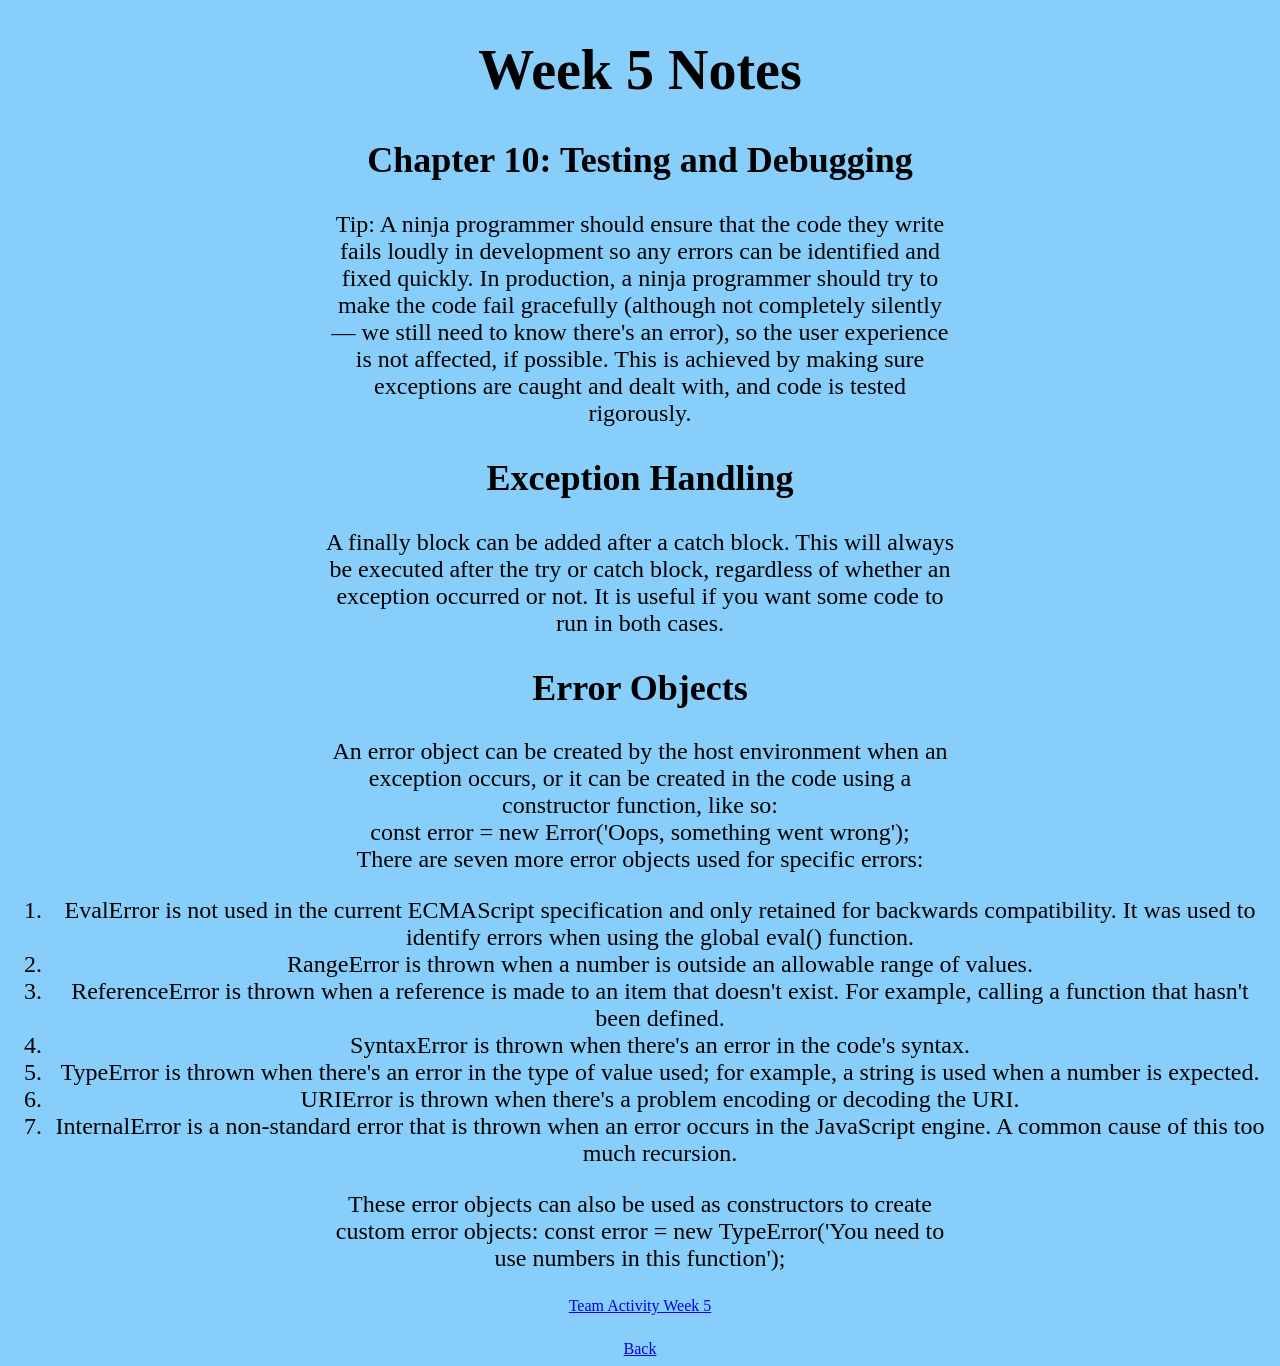
<file: week5/index5.html>
<!DOCTYPE html>
<html lang="en">

<head>
    <meta charset="UTF-8" />
    <meta name="viewport" content="width=device-width, initial-scale=1.0" />
    <title>Week 5</title>
    <link rel="stylesheet" href="../css/styles.css" />
</head>

<body>
    <div>
        <header>
            <h1>Week 5 Notes</h1>
        </header>
    </div>
    <section class="sec">
        <h2>Chapter 10: Testing and Debugging</h2>
        <p>Tip:
            A ninja programmer should ensure that the code they write fails loudly in development so any errors can be
            identified and fixed quickly. In production, a ninja programmer should try to make the code fail gracefully
            (although not completely silently ― we still need to know there's an error), so the user experience is not
            affected, if possible. This is achieved by making sure exceptions are caught and dealt with, and code is
            tested rigorously.
        </p>

        <h2>Exception Handling</h2>
        <p>
            A finally block can be added after a catch block. This will always be executed after the try or catch block,
            regardless of whether an exception occurred or not. It is useful if you want some code to run in both cases.
        </p>

        <h2>Error Objects</h2>
        <p>
            An error object can be created by the host environment when an exception occurs, or it can be created in the
            code using a constructor function, like so:
        </p>

        <p>
            const error = new Error('Oops, something went wrong');
            <br>
            There are seven more error objects used for specific errors:
        </p>

        <ol>
            <li>EvalError is not used in the current ECMAScript specification and only retained for backwards
                compatibility.
                It was used to identify errors when using the global eval() function.
            </li>

            <li>
                RangeError is thrown when a number is outside an allowable range of values.
            </li>

            <li>
                ReferenceError is thrown when a reference is made to an item that doesn't exist. For example, calling a
                function that hasn't been defined.
            </li>

            <li>
                SyntaxError is thrown when there's an error in the code's syntax.
            </li>

            <li>
                TypeError is thrown when there's an error in the type of value used; for example, a string is used when
                a
                number is expected.
            </li>

            <li>
                URIError is thrown when there's a problem encoding or decoding the URI.
            </li>

            <li>
                InternalError is a non-standard error that is thrown when an error occurs in the JavaScript engine. A
                common
                cause of this too much recursion.
            </li>
        </ol>
        <p>
            These error objects can also be used as constructors to create custom error objects:
            const error = new TypeError('You need to use numbers in this function');
        </p>


    </section>

    <section class="ref">
        <a href="../teamActivity/taw5/team_activityw5.html">Team Activity Week 5</a>
    </section>

    <section class="ref">
        <a href="../index.html">Back</a>
    </section>

</body>

</html>
</file>
<file: css/styles.css>
body {
    background-color: lightskyblue;
    text-align: center;
}

header {
    font-size: 28px;
}

.sec {
    font-size: 24px;
}

p {
    width: 50%;
    margin: auto;
}

.ref {
    margin-top: 25px;
}
</file>
<file: toDo js w5 w6/main.css>
body {
    background-color: var(--main-body-background);
}


#app {
    background-color: var(--main-app-background);
}

#maintitle {
    text-align: center;
    background-color: var(--main-color);
    color: black;
}

#maintitle * {
    display: inline;
}

#maintitle img {
    width: 1.25em;
}

#newTaskForm {
    text-align: center;
    margin: 20px 0px 0px 0px;
    height: 42px;
}

#newTaskForm * {
    margin: 0;
    display: inline-block;
}

#newTask {
    margin: 0px;
    width: 78%;
    height: 38px;
    padding: 0 15px;
    border: 1px solid black;
    font-family: 'Segoe UI', Tahoma, Geneva, Verdana, sans-serif;
    font-size: 20px;
}

#addButton {
    font-size: 35px;
    height: 40px;
    margin: 0 5px;
    padding: auto auto;
    background-color: var(--main-color);
    vertical-align: top;
    text-align: center;
    border: 1px solid black;
    appearance: none;
    -moz-appearance: none;
    -webkit-appearance: none;
    text-align: center;
}

#addButton.active {
    outline: none;
}

#taskBoard {
    list-style-type: none;
    padding: 0;
    margin: 10px auto 0px auto;
    width: 80%;
}

#taskBoard .task {
    border: 1px solid black;
    padding: 10px;
    margin: auto;
    display: grid;
    grid-template-columns: auto 88% auto;
    align-items: center;
}

#taskBoard .task * {
    vertical-align: middle;
    display: inline-block;
}

.task-cb {
    height: 25px;
    width: 25px;
    margin: 0;
    padding: 0;

}

.task-text {
    font-size: 20px;
    padding: 0px 10px;
}

.task-delete {
    font-size: 40%;
}

.task-delete:hover {
    color: red;
}

.task-delete:active {
    font-size: 100%;
}

#taskFooter {
    padding: 15px 0px;
    text-align: center;
    width: 79.8%;
    margin: 0px auto;
    border: 1px solid black;
    display: grid;
    grid-template-columns: 30% 20% 20% 20%;
    column-gap: 1%;
    font-size: 100%;
}

#taskFooter * {
    display: inline-block;
    padding: 1%;
}

.selected {
    border: 1px solid red;
}

.completed {
    text-decoration: line-through;
}

.activeFilter {
    border: 1px solid black;
    border-radius: 5px;
}
</file>
